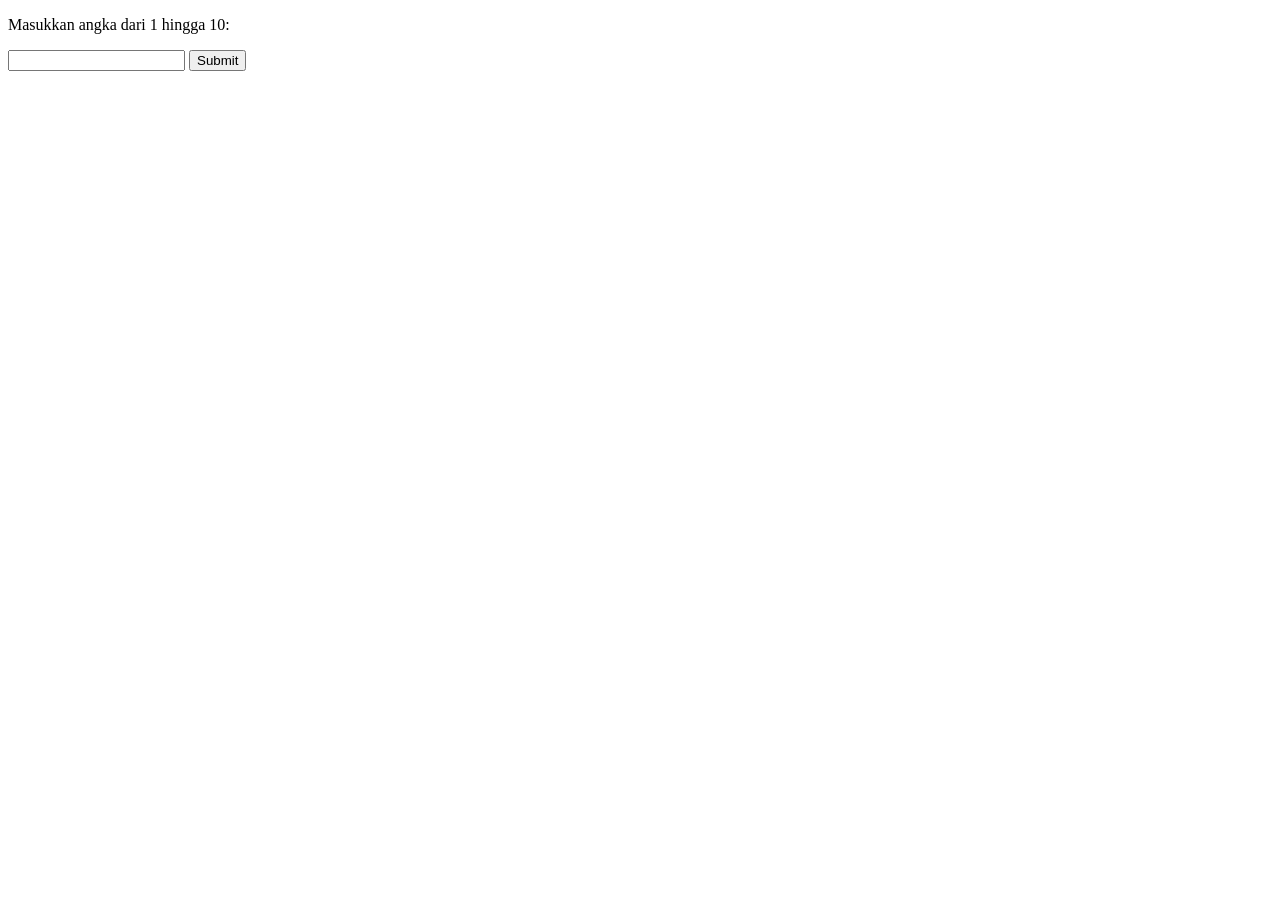
<file: index.html>
<!DOCTYPE html>
<html lang="en">
<head>
    <meta name="viewport" content="width=device-width, initial-scale=1.0">
    <title>Pertemuan 7</title>
</head>
<body>

    <!-- <button id="tombol">KLIK</button>

    <form action="">
        <input type="text" id="name" placeholder="Masukkan nama">
        <input type="submit" value="Submit">
    </form>

    <h1 id="judul">Hello, World!</h1>
    <p id="paragraf">Ini adalah paragraf pertama.</p>

    <button onclick="ubah()">Ubah Teks</button>
    <button onclick="ubahStyle()">Ubah Style</button> -->

    <p>Masukkan angka dari 1 hingga 10: </p>

    <input id="angka">
    <button onclick="cekAngka()">Submit</button>

    <p id="hasil"></p>

    <script src="script.js"></script>

</body>
</html>
</file>
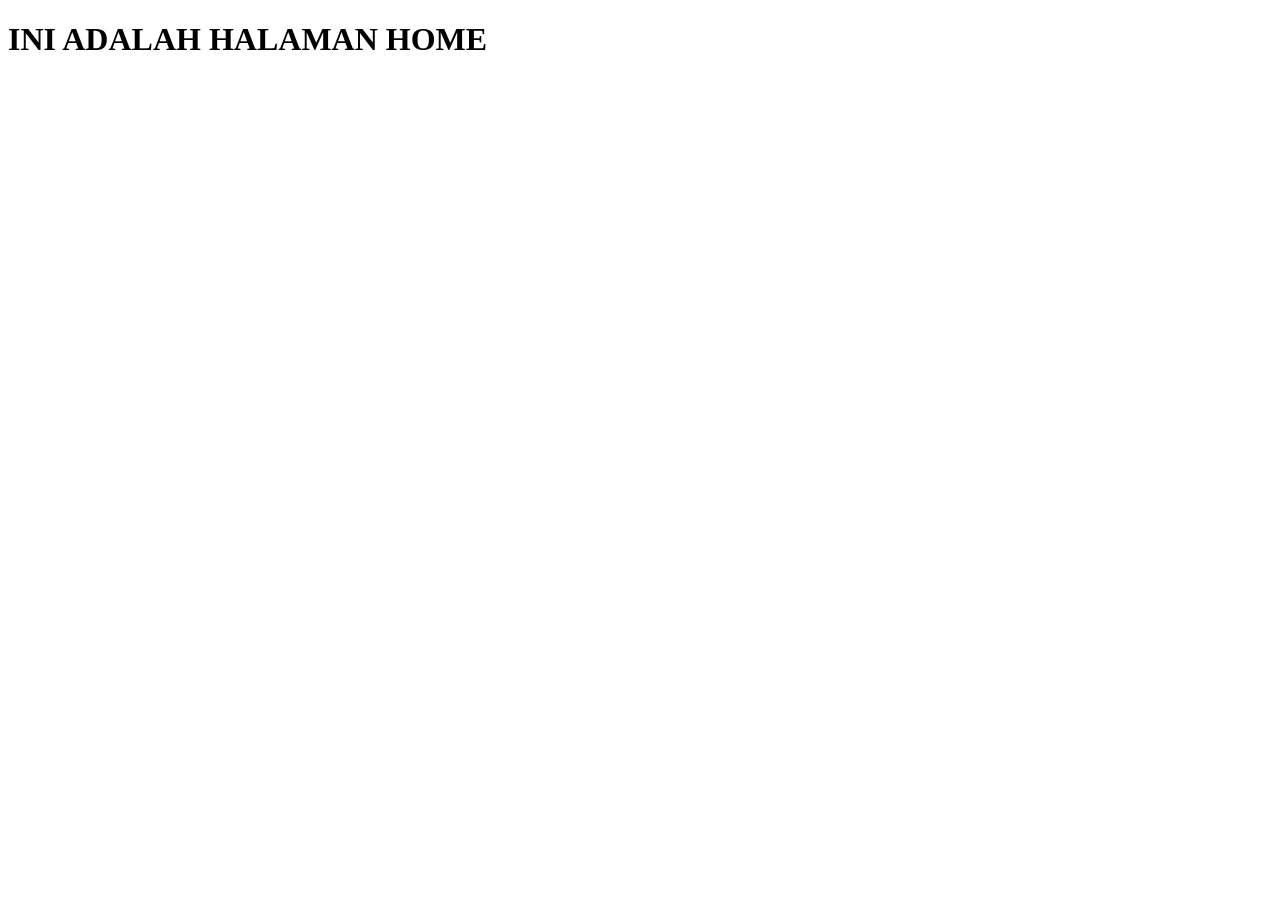
<file: Pertemuan3/index.html>
<!DOCTYPE html>
<html lang="en">
<head>
    <meta charset="UTF-8">
    <meta name="viewport" content="width=device-width, initial-scale=1.0">
    <title>Document</title>
</head>
<body>
    <header>
        <h1>
            INI ADALAH HALAMAN HOME
        </h1>
    </header>
</body>
</html>
</file>
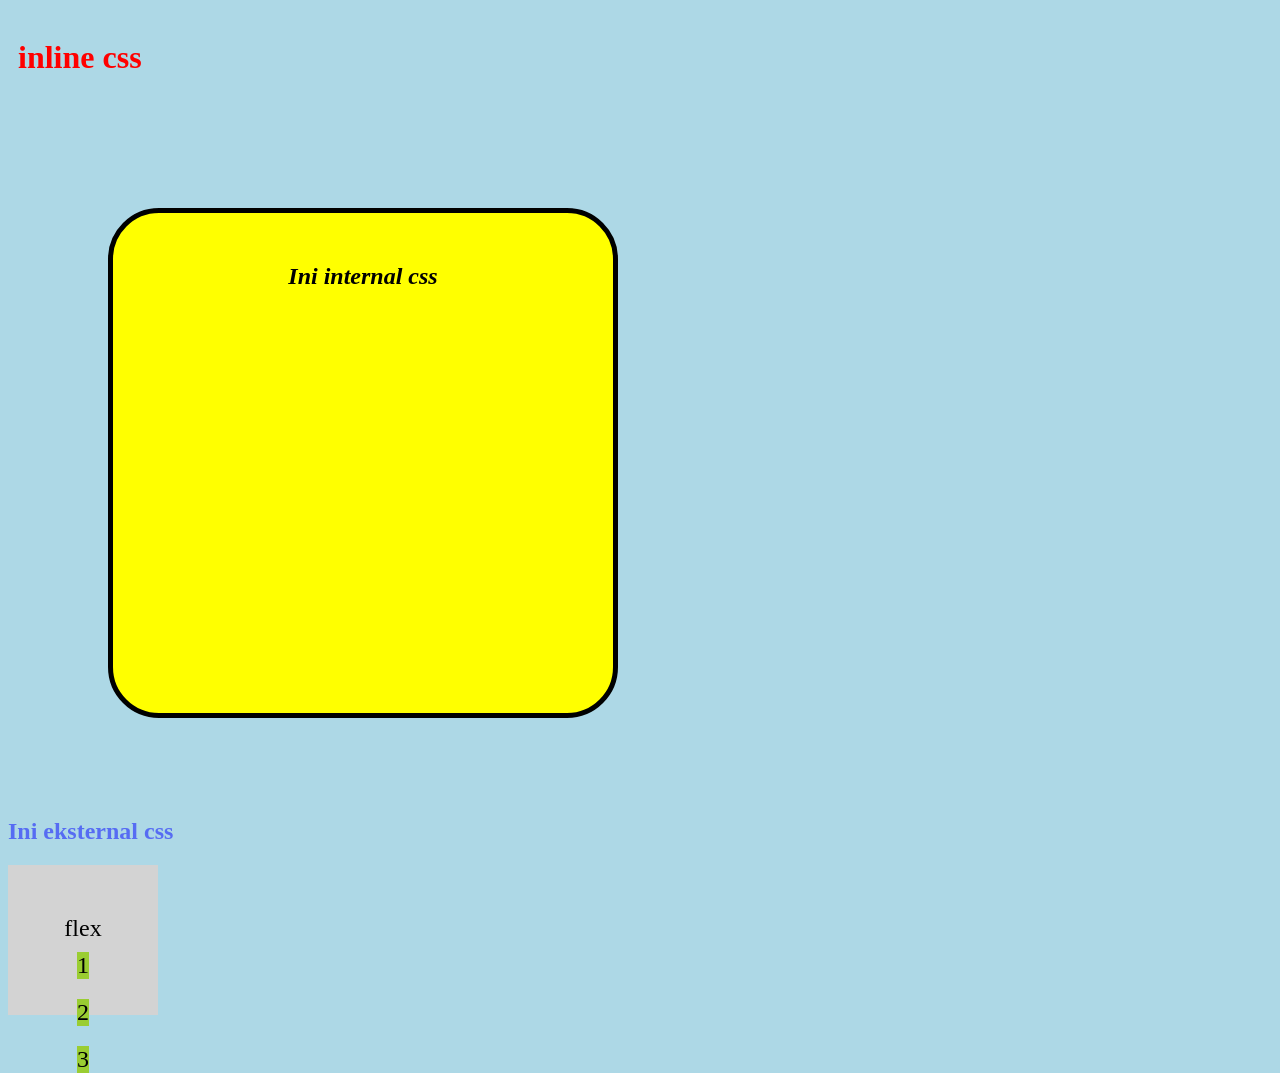
<file: pertemuan4/index.html>
<!DOCTYPE html>
<html lang="en">
<head>
    <meta charset="UTF-8">
    <meta name="viewport" content="width=device-width, initial-scale=1.0">
    <title>Pertemuan 4</title>
<style>

    .judul {
      color: blue;
    }
    </style>
<link rel="stylesheet" href="style.css">

</head>
<body>
   <h1 style="color: red;">inline css</h1> 
   <p class="font-size: 24px; background-color: yellow;">Ini internal css </p>
   <h2 class="judul">Ini eksternal css</h2>
   <div class = "container">flex
   <div class = "box">1</div>
   <div class = "box">2</div>
   <div class = "box">3</div>
   </div>   
</body>
</html>
</file>
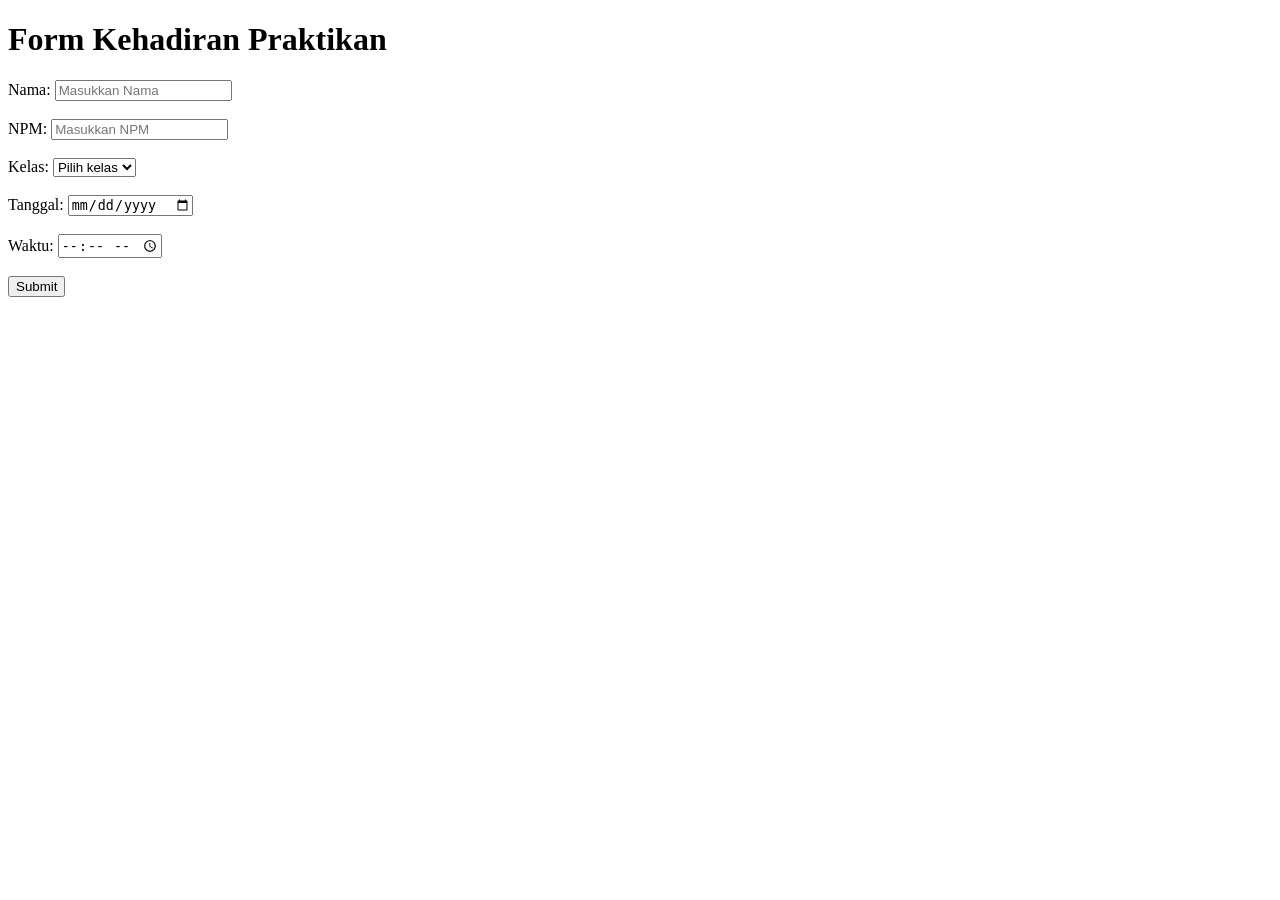
<file: pert3.html>
<!DOCTYPE html>
<html lang="en">
<head>
    <meta charset="UTF-8">
    <meta name="viewport" content="width=device-width, initial-scale=1.0">
    <title>Document</title>
</head>
<body>
    <!-- <nav>
        <img src="mark.jpg" alt = "mark" width="100px" height="100px">
        <a href="index.html"> Home</a>
    </nav>
    <br>
    <header>
        <h1> Pertemuan 3</h1>
    </header>
    <br>
    <section>
        <article>
            ini artikel
        </article>
    </section>
    <br>
    <footer>
        copyright 2024
        <input type="button" value="klik disini"/>
    </footer>
    <br>
    <form action="submit.php" method="post" target="_blank">
        <label for="name">masupin nama:</label>
        <input type="text" id="name" name="name" required/>

        <label for="email">masupin email:</label>
        <input type="email" id="email" name="email" required/>

        <input type="submit" value="Submit"/>
    </form> -->
<header>
    <h1>Form Kehadiran Praktikan</h1>
</header>
<form action="submit.php" method="post" target="_blank">
    <label for="name">Nama:</label>
    <input type="text" placeholder="Masukkan Nama" id="name" name="name" required/>
    <br> <br>
    <label for="npm">NPM:</label>
    <input type="text" placeholder="Masukkan NPM" id="npm" name="npm" required/>
    <br> <br>
    <label>Kelas:</label>
    <select>
  <option value="">Pilih kelas</option>
  <option value="A">Kelas A</option>
  <option value="B">Kelas B</option>
  <option value="C">Kelas C</option>
    </select>
    <br> <br>
    <label for="tanggal">Tanggal:</label>
    <input type="date" id="tanggal" name="tanggal" required/>
    <br> <br>
    <label for="waktu">Waktu:</label>
    <input type="time" id="waktu" name="waktu" required/>
    <br> <br>
    <input type="submit" value="Submit"/>

</body>
</html>
</file>
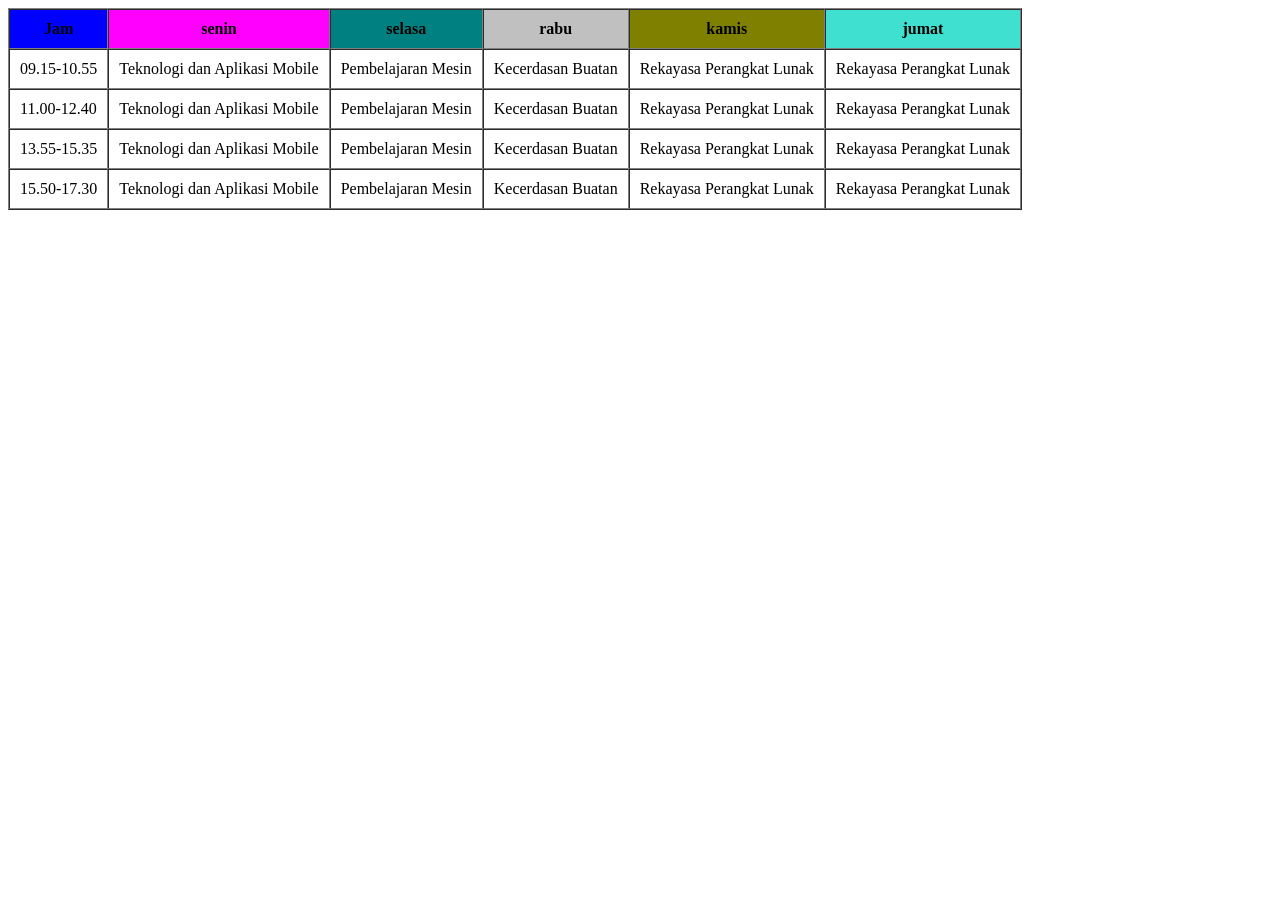
<file: Pertemuan2/ambil.html>
<!DOCTYPE html>
<html lang="en">
<head>
    <meta charset="UTF-8">
    <meta name="viewport" content="width=device-width, initial-scale=1.0">
    <title>Document</title>
</head>
<body>
    <table border="1" cellpadding="10" cellspacing="0">
        <tr>
            <th bgcolor="#0000FF">Jam</th>
            <th bgcolor="#FF00FF">senin</th>
            <th bgcolor="#008080 ">selasa</th>
            <th bgcolor="#C0C0C0">rabu</th>
            <th bgcolor="#808000">kamis</th>
            <th bgcolor="#40E0D0">jumat</th>

        </tr>

        <tr>
        <td>09.15-10.55</td>
        <td>Teknologi dan Aplikasi Mobile</td>
        <td>Pembelajaran Mesin</td>
        <td>Kecerdasan Buatan</td>
        <Td>Rekayasa Perangkat Lunak</TD>
        <td>Rekayasa Perangkat Lunak</td>
        </tr>

        <tr>
        <td>11.00-12.40</td>
        <td>Teknologi dan Aplikasi Mobile</td>
        <td>Pembelajaran Mesin</td>
        <td>Kecerdasan Buatan</td>
        <Td>Rekayasa Perangkat Lunak</TD>
        <td>Rekayasa Perangkat Lunak</td>
        </tr>
        
         <tr>
        <td>13.55-15.35</td>
        <td>Teknologi dan Aplikasi Mobile</td>
        <td>Pembelajaran Mesin</td>
        <td>Kecerdasan Buatan</td>
        <Td>Rekayasa Perangkat Lunak</TD>
        <td>Rekayasa Perangkat Lunak</td>
        </tr>
        
         <tr>
        <td>15.50-17.30</td>
        <td>Teknologi dan Aplikasi Mobile</td>
        <td>Pembelajaran Mesin</td>
        <td>Kecerdasan Buatan</td>
        <Td>Rekayasa Perangkat Lunak</TD>
        <td>Rekayasa Perangkat Lunak</td>
        </tr>
        

     </table>
</body>
</html>
</file>
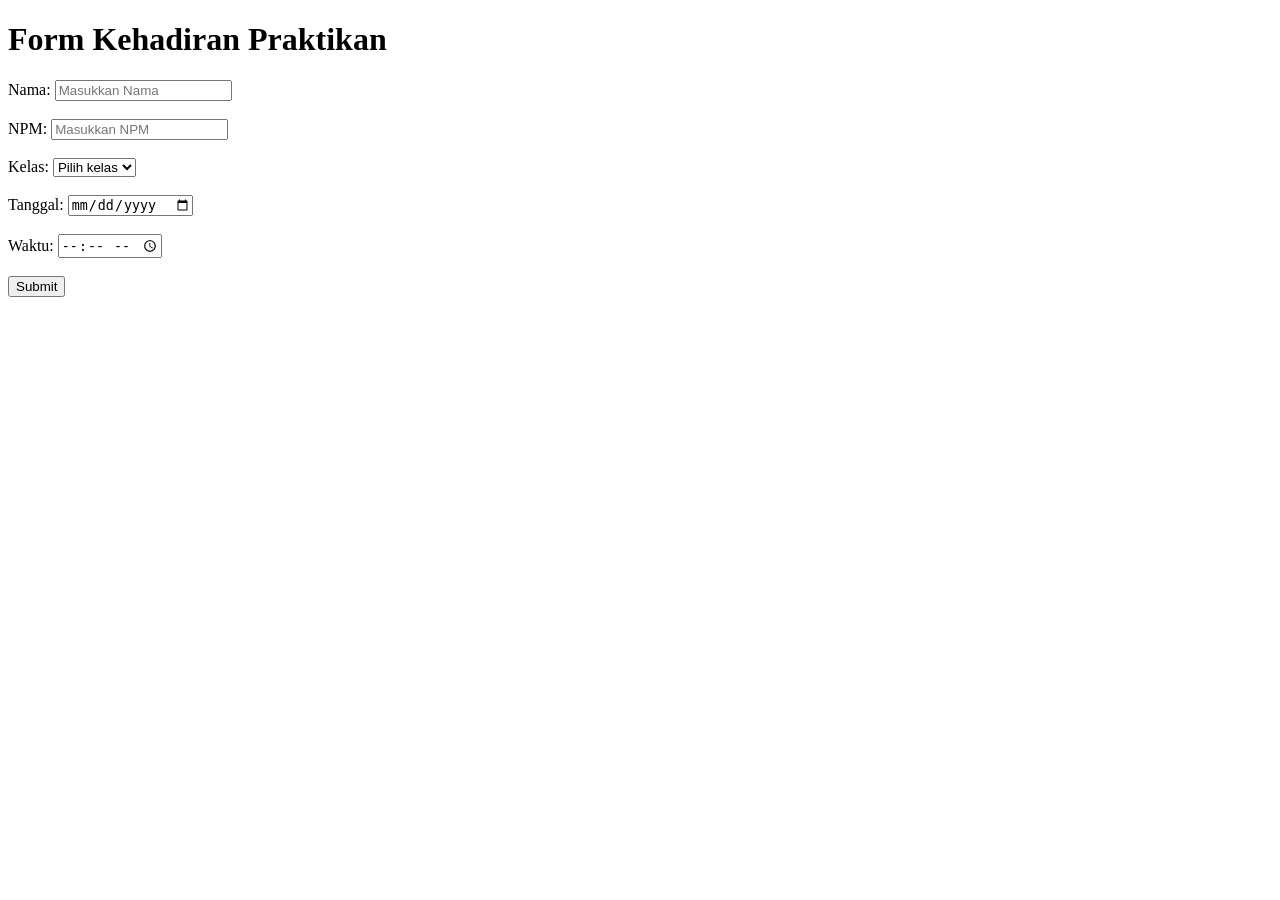
<file: Pertemuan3/pert3.html>
<!DOCTYPE html>
<html lang="en">
<head>
    <meta charset="UTF-8">
    <meta name="viewport" content="width=device-width, initial-scale=1.0">
    <title>Document</title>
</head>
<body>
    <!-- <nav>
        <img src="mark.jpg" alt = "mark" width="100px" height="100px">
        <a href="index.html"> Home</a>
    </nav>
    <br>
    <header>
        <h1> Pertemuan 3</h1>
    </header>
    <br>
    <section>
        <article>
            ini artikel
        </article>
    </section>
    <br>
    <footer>
        copyright 2024
        <input type="button" value="klik disini"/>
    </footer>
    <br>
    <form action="submit.php" method="post" target="_blank">
        <label for="name">masupin nama:</label>
        <input type="text" id="name" name="name" required/>

        <label for="email">masupin email:</label>
        <input type="email" id="email" name="email" required/>

        <input type="submit" value="Submit"/>
    </form> -->
<header>
    <h1>Form Kehadiran Praktikan</h1>
</header>
<form action="submit.php" method="post" target="_blank">
    <label for="name">Nama:</label>
    <input type="text" placeholder="Masukkan Nama" id="name" name="name" required/>
    <br> <br>
    <label for="npm">NPM:</label>
    <input type="text" placeholder="Masukkan NPM" id="npm" name="npm" required/>
    <br> <br>
    <label>Kelas:</label>
    <select>
  <option value="">Pilih kelas</option>
  <option value="A">Kelas A</option>
  <option value="B">Kelas B</option>
  <option value="C">Kelas C</option>
    </select>
    <br> <br>
    <label for="tanggal">Tanggal:</label>
    <input type="date" id="tanggal" name="tanggal" required/>
    <br> <br>
    <label for="waktu">Waktu:</label>
    <input type="time" id="waktu" name="waktu" required/>
    <br> <br>
    <input type="submit" value="Submit"/>

</body>
</html>
</file>
<file: pertemuan4/style.css>
p {
      font-size: 24px;
      background-color: yellow; 
      width: 400px; 
      border: 5px solid black;  
      height: 400px;
      border-radius: 10%;
      font-family: 'Times New Roman', Times, serif;
      font-style: italic;
      font-weight: bold;
      text-align: center;
      margin: 100px;
      padding: 50px;
      display: flex;
      justify-content: center;
    }
body {
      background-color: lightblue;
    }

.judul {
      color: rgba(0, 0, 255, 0.5);
    }

h1 {
      color: red;
      display: inline-block;
      padding: 10px;
    }
.container {
      display: flex;
      background-color: lightgray;
      height: 50px;
      width: 50px;
      font-size: 24px;
      padding: 50px;
      justify-content: space-around;
      align-items: center;
      flex-direction: column;
      
    }  
.box {
      background-color: yellowgreen;
      margin: 10px;
    }
</file>
